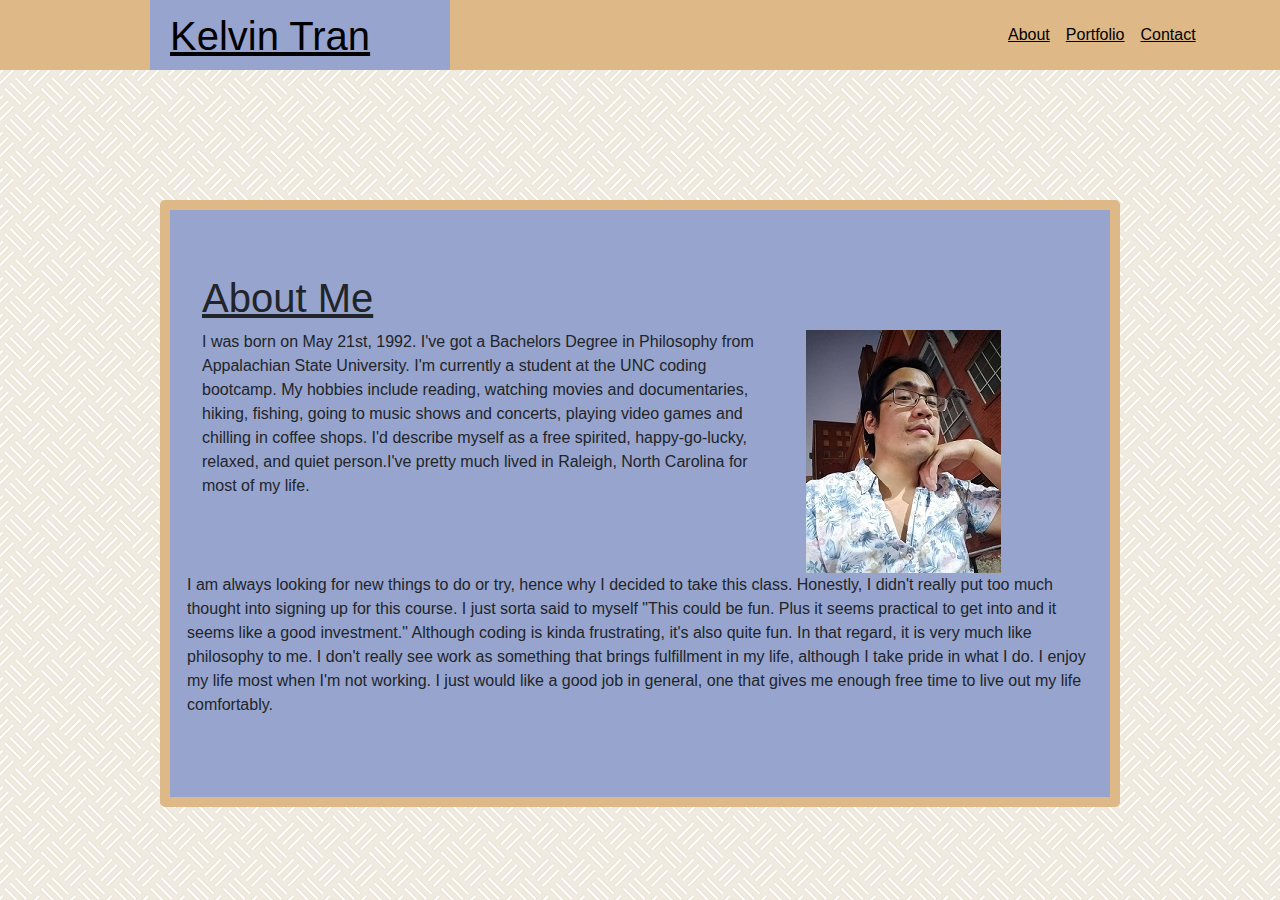
<file: index.html>
<!DOCTYPE html>
<html lang="en">
  <head>
    <meta charset="UTF-8" />
    <meta name="viewport" content="width=device-width, initial-scale=1.0" />
    <meta http-equiv="X-UA-Compatible" content="ie=edge" />
    <title>Kelvin Tran</title>
    <link
      rel="stylesheet"
      href="https://stackpath.bootstrapcdn.com/bootstrap/4.3.1/css/bootstrap.min.css"
      integrity="sha384-ggOyR0iXCbMQv3Xipma34MD+dH/1fQ784/j6cY/iJTQUOhcWr7x9JvoRxT2MZw1T"
      crossorigin="anonymous"
    />
    <link rel="stylesheet" href="style.css" />

    <nav class="navbar navbar-expand-lg navbar-light-bg-light" id="navbarz">
      <div class="inner_header">
        <a class="navbar-brand" href="#"> <h1>Kelvin Tran</h1></a>
      <button
        class="navbar-toggler"
        type="button"
        data-toggle="collapse"
        data-target="#navbarNav"
        aria-controls="navbarNav"
        aria-expanded="false"
        aria-label="Toggle navigation"
      >
      </div>

        <span class="navbar-toggler-icon"></span>
      </button>
      <div class="collapse navbar-collapse" id="navbarNav">
        <ul class="navbar-nav" id="navlinks">
          <li class="nav-item active">
            <a class="nav-link" href="index.html">About</a>
          </li>
          <li class="nav-item">
            <a class="nav-link" href="portfolio.html">Portfolio</a>
          </li>
          <li class="nav-item">
            <a class="nav-link" href="contact.html">Contact</a>
          </li>
        </ul>
      </div>
    </nav>
  </head>
  <body background="pattern.png">
    <div class="row">
      <div class="jumbotron" class="col-sm-8">
        <div class="row">
          <div class="col-sm-6">
              <h1>About Me</h1>
          </div>
        </div>
        
        <div class="row">
          <div class="col-sm-8">
            <p>I was born on May 21st, 1992. I've got a Bachelors Degree in Philosophy from Appalachian State University. I'm currently a student at the UNC coding bootcamp. My hobbies include reading, watching movies and documentaries, hiking, fishing, going to music shows and concerts, playing video games and chilling in coffee shops. I'd describe myself as a free spirited, happy-go-lucky, relaxed, and quiet person.I've pretty much lived in Raleigh, North Carolina for most of my life.</p>
          </div>

          <div class="col-sm-4">
            <img src="kelvin.jpg" alt="Picture of Kelvin">
          </div>
        </div>
        <div class="row">
          <p>I am always looking for new things to do or try, hence why I decided to take this class. Honestly, I didn't really put too much thought into signing up for this course. I just sorta said to myself "This could be fun. Plus it seems practical to get into and it seems like a good investment." Although coding is kinda frustrating, it's also quite fun. In that regard, it is very much like philosophy to me. I don't really see work as something that brings fulfillment in my life, although I take pride in what I do. I enjoy my life most when I'm not working. I just would like a good job in general, one that gives me enough free time to live out my life comfortably.</p>
        </div>
      </div>
    </div>
  </body>
</html>
</file>
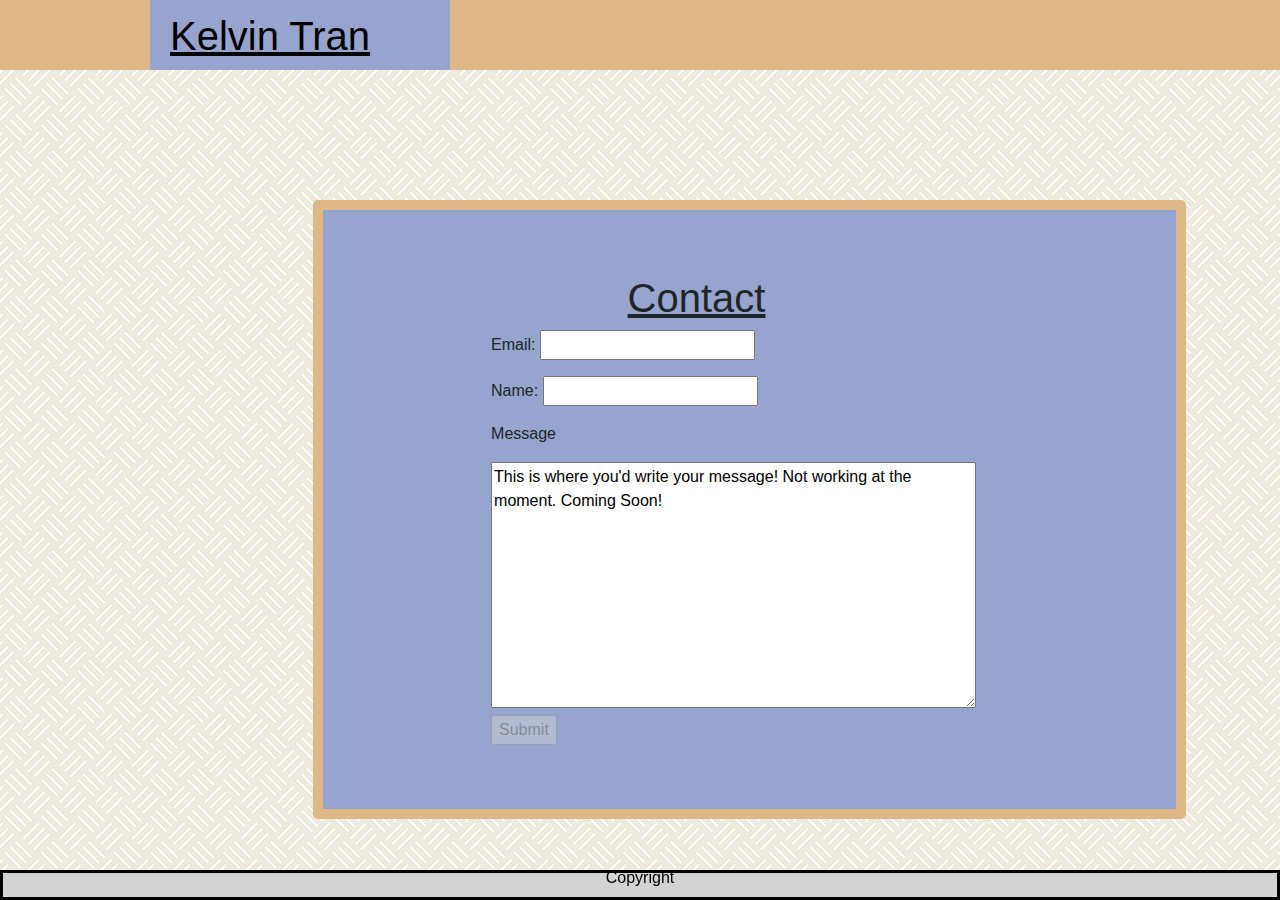
<file: contact.html>
<!DOCTYPE html>
<html lang="en">
<head>
    <meta charset="UTF-8">
    <meta name="viewport" content="width=device-width, initial-scale=1.0">
    <meta http-equiv="X-UA-Compatible" content="ie=edge">
    <title>Document</title>
<link
    rel="stylesheet"
    href="https://stackpath.bootstrapcdn.com/bootstrap/4.3.1/css/bootstrap.min.css"
    integrity="sha384-ggOyR0iXCbMQv3Xipma34MD+dH/1fQ784/j6cY/iJTQUOhcWr7x9JvoRxT2MZw1T"
    crossorigin="anonymous"
/>
<link rel="stylesheet" href="style.css" />

</head>
<body background="pattern.png">
    <nav class="navbar" id="navbarz">
        <div class="inner_header">
            <a class="navbar-brand" href="#"> <h1>Kelvin Tran</h1></a>
            <button
                class="navbar-toggler"
                type="button"
                data-toggle="collapse"
                data-target="#navbarNav"
                aria-controls="navbarNav"
                aria-expanded="false"
                aria-label="Toggle navigation"
                >
        </div>
            <span class="navbar-toggler-icon"></span>
            </button>
            <div class="collapse navbar-collapse" id="navbarNav">
                <ul class="navbar-nav" id="navlinks">
                 <li class="nav-item active">
                    <a class="nav-link" href="index.html"
                        >About</a
                      >
                 </li>
                 <li class="nav-item">
                    <a class="nav-link" href="portfolio.html">Portfolio</a>
                 </li>
                 <li class="nav-item">
                    <a class="nav-link" href="contact.html">Contact</a>
                 </li>
                  </ul>
            </div>
    </nav>

    <div class="row">
        <div class="col-sm-2"></div>
        <div class="jumbotron col-sm-8">
            <div class="row">
                <div class="col-sm-4"></div>
                <div class="col-sm-4">
                    <h1>Contact</h1>
                </div>
            </div>
            
            <div class="row">
                <div class="col-sm-2"></div>                   
                <div class="col-sm-6">
                    <form action="/action_page.php">
                        <p>Email: <input id="text" type="text" name="Email"></p>
                        <p>Name: <input class="textbox" type="text" name="Name"></p>
                        <p>Message</p>
                        <textarea name="myTextBox" cols="50" rows="10">This is where you'd write your message! Not working at the moment. Coming Soon!</textarea><br>
                            
                        <input type="submit" value="Submit" disabled>
                        </form>
                </div>
            </div>
        </div>
    <div class="footer">
        <p>Copyright</p>
    </div>

</body>
</html>
</file>
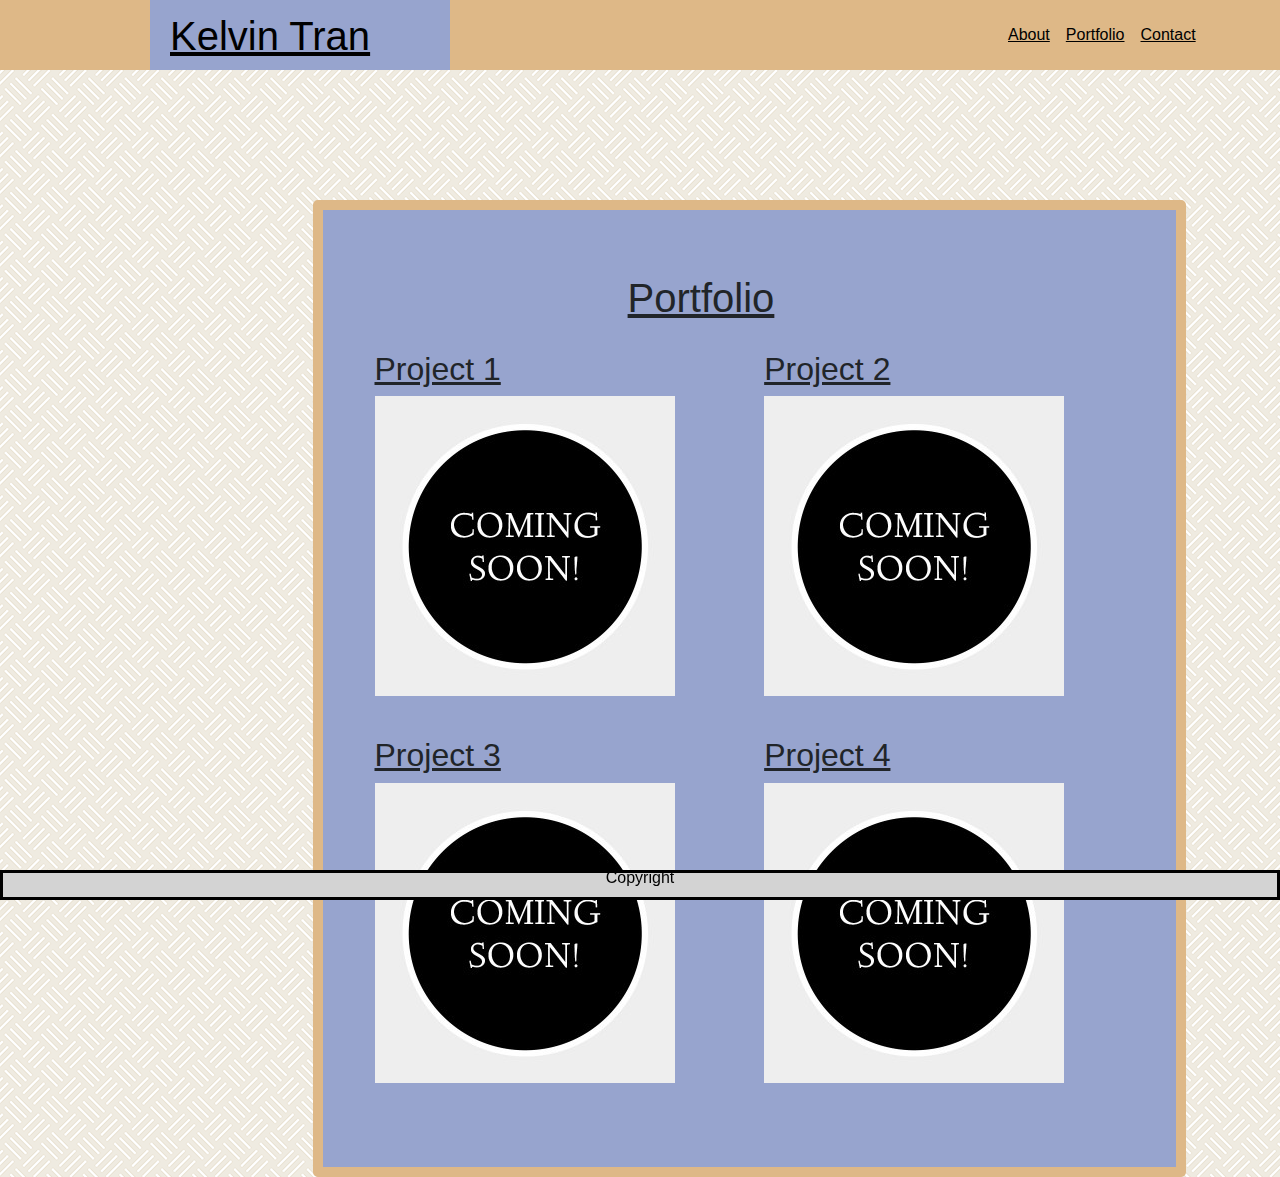
<file: portfolio.html>
<!DOCTYPE html>
<html lang="en">
<head>
    <meta charset="UTF-8">
    <meta name="viewport" content="width=device-width, initial-scale=1.0">
    <meta http-equiv="X-UA-Compatible" content="ie=edge">
    <title>Document</title>
    <link
      rel="stylesheet"
      href="https://stackpath.bootstrapcdn.com/bootstrap/4.3.1/css/bootstrap.min.css"
      integrity="sha384-ggOyR0iXCbMQv3Xipma34MD+dH/1fQ784/j6cY/iJTQUOhcWr7x9JvoRxT2MZw1T"
      crossorigin="anonymous"
    />
    <link rel="stylesheet" href="style.css" />

    <nav class="navbar navbar-expand-lg navbar-light-bg-light" id="navbarz">
      <div class="inner_header">
        <a class="navbar-brand" href="#"> <h1>Kelvin Tran</h1></a>
      <button
        class="navbar-toggler"
        type="button"
        data-target="#navbarNav"
        aria-controls="navbarNav"
        aria-expanded="false"
        aria-label="Toggle navigation"
      >
      </div>

        <span class="navbar-toggler-icon"></span>
      </button>
      <div class="collapse navbar-collapse" id="navbarNav">
        <ul class="navbar-nav" id="navlinks">
          <li class="nav-item active">
            <a class="nav-link" href="index.html">About</a>
          </li>
          <li class="nav-item">
            <a class="nav-link" href="portfolio.html">Portfolio</a>
          </li>
          <li class="nav-item">
            <a class="nav-link" href="contact.html">Contact</a>
          </li>
        </ul>
      </div>
    </nav>
</head>
<body background="pattern.png">
    <div class="row">
        <div class="col-sm-2"></div>
            <div class="jumbotron col-sm-8">
                <div class="row">
                    <div class="col-sm-4"></div>
                    <div class="col-sm-4">
                        <h1>Portfolio</h1>
                    </div>
                </div>
                
                <div class="row test">
                  <div class="col-sm-6">
                    <h2>Project 1</h2>
                    <img src="detective.jpg" alt="coming soon">
                  </div>
                  <div class="col-sm-6">
                    <h2>Project 2</h2>
                    <img src="detective.jpg" alt="coming soon">
                  </div>
                </div>

                <div class="row test">
                    <div class="col-sm-6">
                      <h2>Project 3</h2>
                      <img src="detective.jpg" alt="coming soon">
                    </div>
                    <div class="col-sm-6">
                      <h2>Project 4</h2>
                      <img src="detective.jpg" alt="coming soon">
                    </div>
                  </div>
                </div>
  <div class="footer">
    <p>Copyright</p>
  </div>
                
    
</body>
</html>
</file>
<file: style.css>
#navbarNav {
  position: absolute;
  left: 1000px;
}

.inner_header {
  width: 300px;
  height: 70px;
  position: absolute;
  left: 150px;
  background: rgb(151, 164, 206);
  top: 0;
}

.navbar-brand h1 {
  position: absolute;
  left: 20px;
  color: black;
  height: 40px;
  font-family: "Franklin Gothic Medium", "Arial Narrow", Arial, sans-serif;
  font-style: bold;
}

#navbarz {
  background-color: burlywood;
  height: 70px;
  position: absolute;
  width: 100%;
}

#navlinks a {
  color: black;
  font-family: "Franklin Gothic Medium", "Arial Narrow", Arial, sans-serif;
  text-decoration: underline;
}

.jumbotron {
  width: 960px;
  margin: 0 auto;
  position: relative;
  top: 200px;
  background-color: rgb(151, 164, 206);
  border: 10px solid burlywood;
}

.test {
  text-decoration: underline;
  font-family: "Franklin Gothic Medium", "Arial Narrow", Arial, sans-serif;
  padding: 20px;
}

img {
  max-width: 100%;
  height: auto;
}

body h1 {
  font-family: "Franklin Gothic Medium", "Arial Narrow", Arial, sans-serif;
  text-decoration: underline;
}

.footer {
  position: fixed;
  left: 0;
  bottom: 0;
  width: 100%;
  background-color: lightgrey;
  color: black;
  text-align: center;
  border: 3px solid black;
  height: 30px;
}

.footer p {
  line-height: 10px;
}
</file>
